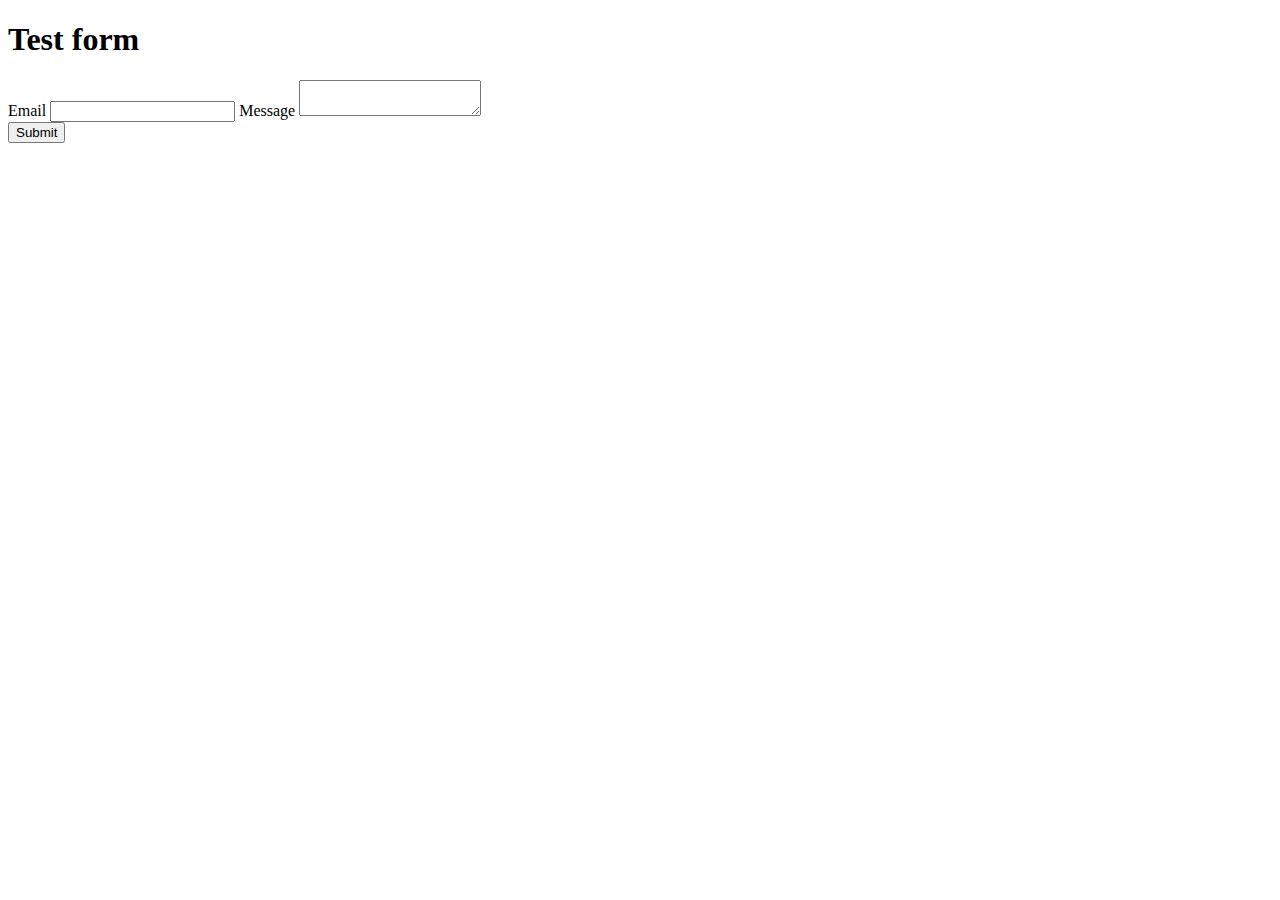
<file: form_tester/index.html>
<!DOCTYPE html>
<html lang="en">
  <head>
    <meta charset="UTF-8" />
    <meta name="viewport" content="width=device-width, initial-scale=1.0" />
    <title>Test Form</title>
    <link rel="stylesheet" href="https://rsms.me/inter/inter.css" />
    <script
      src="https://challenges.cloudflare.com/turnstile/v0/api.js"
      async
      defer
    ></script>
  </head>

  <body
    class="text-zinc-950 antialiased lg:bg-zinc-100 dark:bg-zinc-900 dark:text-white dark:lg:bg-zinc-950"
  >
    <h1>Test form</h1>
    <form
      method="post"
      action="http://localhost:8000/forms/7dd11b56-3b3b-4fe8-89ef-d3e7007837c3"
    >
      <label for="email">Email</label>
      <input type="email" name="email" id="email" />

      <label for="message">Message</label>
      <textarea name="message" id="message"></textarea>
      <div class="cf-turnstile" data-sitekey="0x4AAAAAAANYkea6QUqhduSc"></div>
      <button type="submit">Submit</button>
    </form>
  </body>
</html>
</file>
